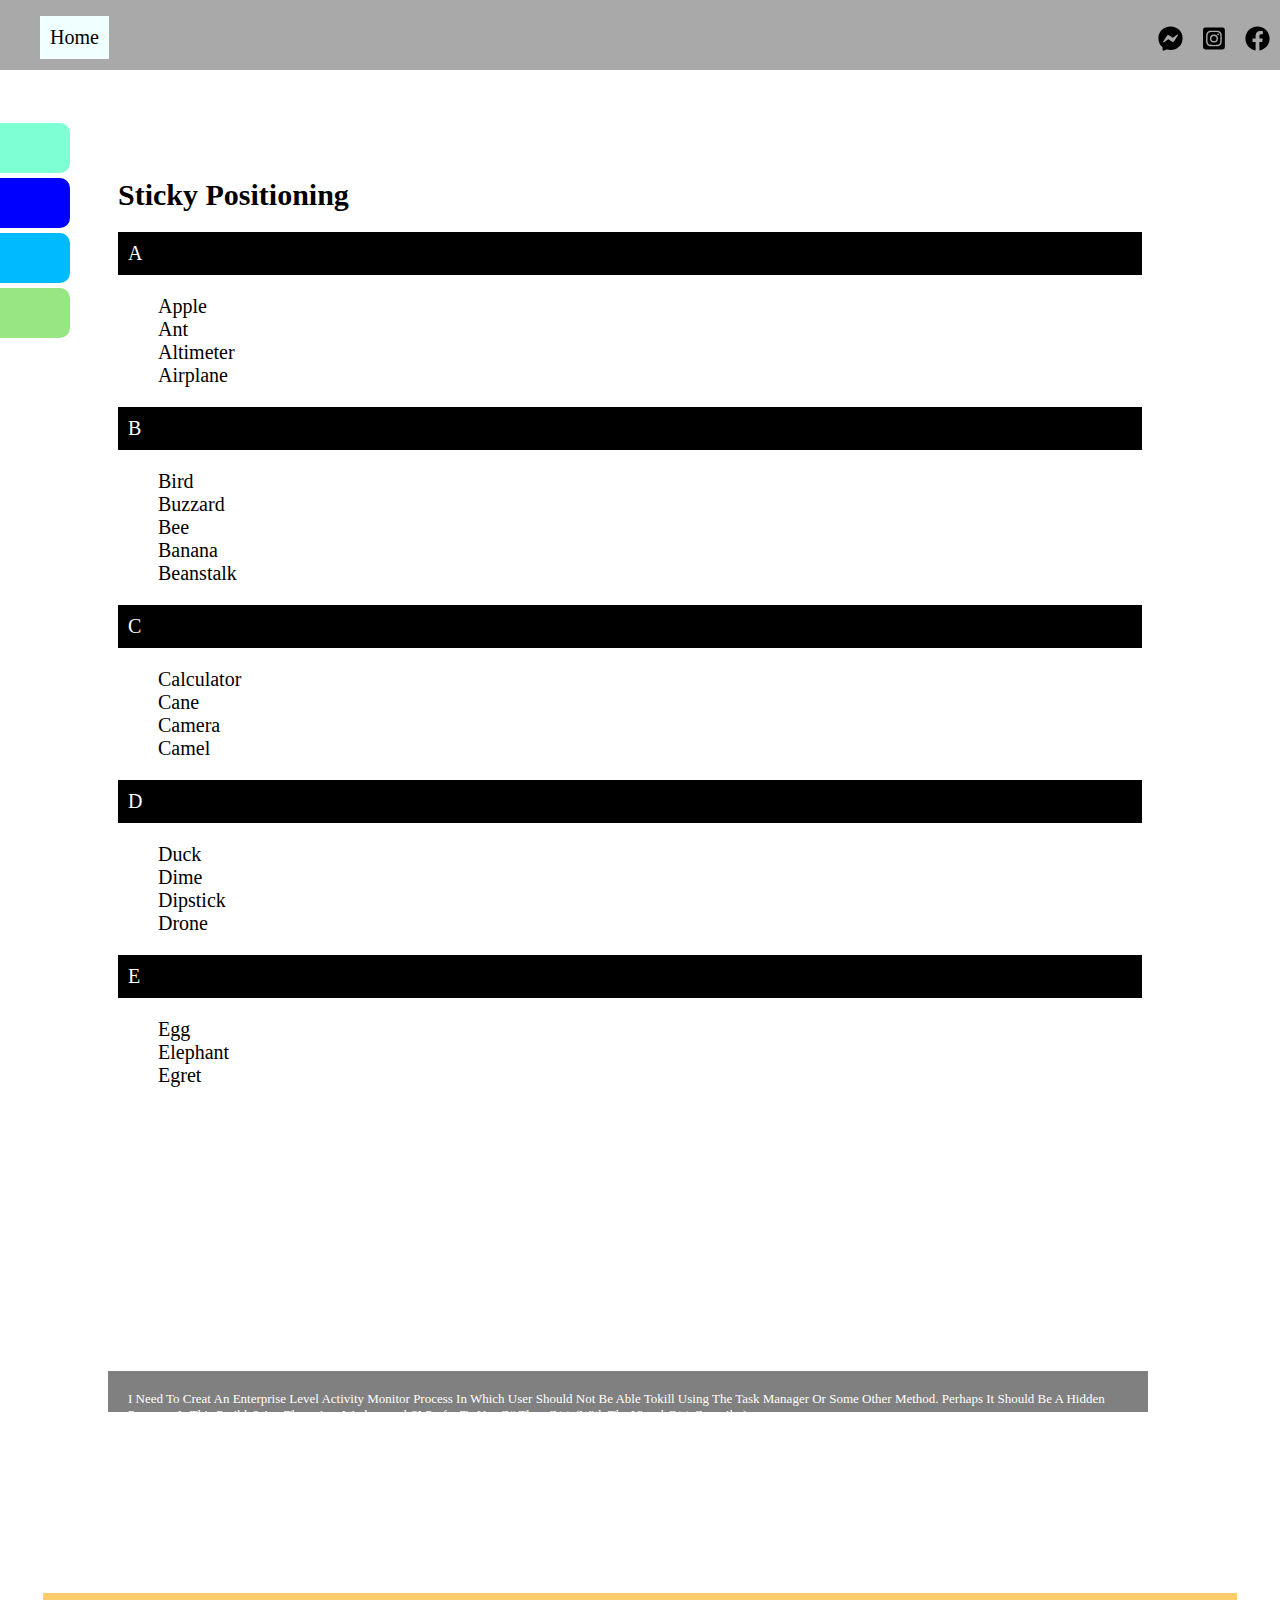
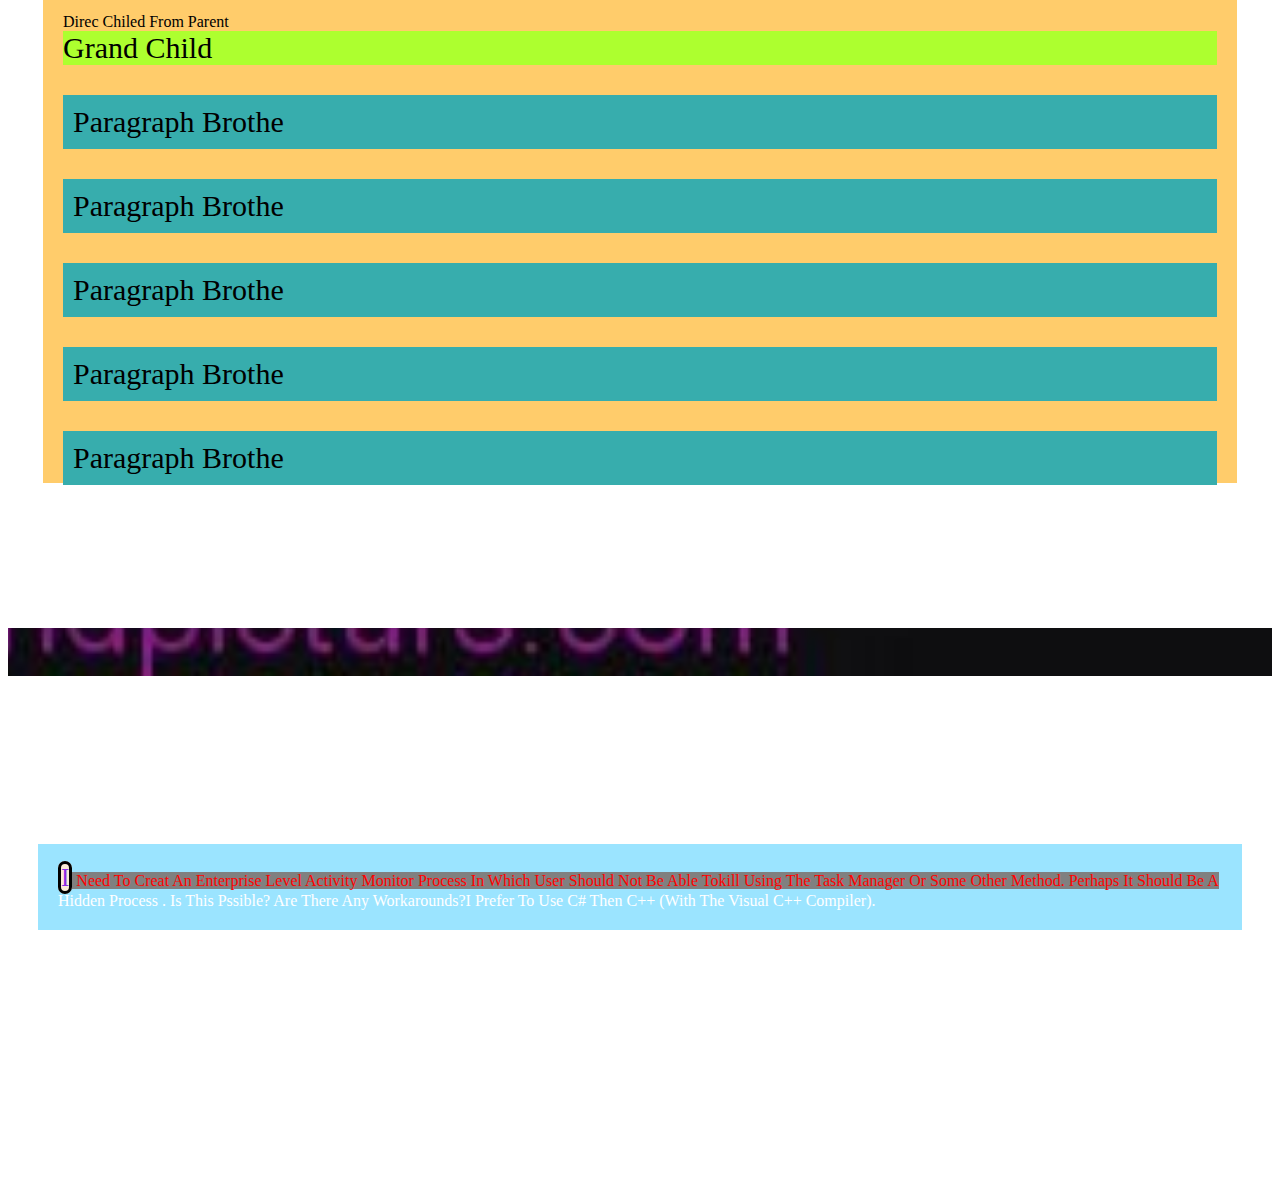
<file: project 5.css/index.html>
<!doctype html>
    <html>
            <head>
                <meta charset="utf-8">
                    <link rel="stylesheet" href="css/style.css">
                    <link rel="stylesheet" href="css/brands.css">
                    <link rel="stylesheet" href="css/fontawesome.css">
                    <link rel="stylesheet" href="css/solid.css">
                <title>momen 4th html</title>

            </head>
            <body>
                
                
                <!--------------nav bar----------------->
                <div class="main">
                    <ul>
                        <li class="home"><a href="#home">home</a></li>
                        <li><a href="#facebook"><i class="fab fa-facebook"></i></a></li>
                        <li><a href="#instagram"><i class="fab fa-instagram-square"></i></a></li>
                        <li><a href="#massenger"><i class="fab fa-facebook-messenger"></i></a></li>
                    </ul>                
                </div>
                
                
               
                <div class="container">
                    <!--------------slid div----------------->
                        <div class="slide">

                            <a class="about" href="about">about</a>
                            <a class="blog" href="#blog">blog</a>
                            <a  class="projects" href="#projects">projects</a>
                            <a class="contact" href="#contact">contact</a>


                        </div>

                     <!--------------sticky position div----------------->

                        <div class="second">

                                <h1>sticky positioning</h1>

                                <dl>
                                    <dt>A</dt>
                                    <dd>Apple</dd>
                                    <dd>Ant</dd>
                                    <dd>Altimeter</dd>
                                    <dd>Airplane</dd>
                                    <dt>B</dt>
                                    <dd>Bird</dd>
                                    <dd>Buzzard</dd>
                                    <dd>Bee</dd>
                                    <dd>Banana</dd>
                                    <dd>Beanstalk</dd>
                                    <dt>C</dt>
                                    <dd>Calculator</dd>
                                    <dd>Cane</dd>
                                    <dd>Camera</dd>
                                    <dd>Camel</dd>
                                    <dt>D</dt>
                                    <dd>Duck</dd>
                                    <dd>Dime</dd>
                                    <dd>Dipstick</dd>
                                    <dd>Drone</dd>
                                    <dt>E</dt>
                                    <dd>Egg</dd>
                                    <dd>Elephant</dd>
                                    <dd>Egret</dd>
                                </dl>
                        </div>    


                </div>

                <!-----------div containing after----------------->
                <div class="hover-div">
                    
                    <p class="hover-p">i need to creat an enterprise level activity monitor process in which user should not be able tokill using the task manager or some other method.
                    perhaps it should be a hidden process . is this pssible? are there any workarounds?i prefer to use c# then c++ (with the visual c++ compiler).</p>
                    
                    <p class="hover-div-p">this div hoverd</p>
                    
                </div>
                
                
                
                
                <!--------------parent and childs div----------------->
                <div class="relations">
                    <div  class="parent">

                        <div class="direct-child">
                            direc chiled from parent


                        </div>
                        <div class="direct-child">
                            <div class="grand-child">grand child</div>
                            <p class="sebling" >paragraph brothe</p>
                            <p class="sebling" >paragraph brothe</p>
                            <p class="sebling" >paragraph brothe</p>
                            <p class="sebling" >paragraph brothe</p>
                            <p class="sebling" >paragraph brothe</p>



                        </div>





                    </div>
                </div>
                
                
                
                
                <!--------------end----------------->
                <div class="last-div">
                
                    <p class="last-p">i need to creat an enterprise level activity monitor process in which user should not be able tokill using the task manager or some other method.
                    perhaps it should be a hidden process . is this pssible? are there any workarounds?i prefer to use c# then c++ (with the visual c++ compiler).</p>
                
                
                </div>
                <!-------------js------------>
                <script src="js/brands.js" charset="utf-8"></script>
                <script src="js/fontawesome.js" charset="utf-8"></script>
                <script src="js/solid.js" charset="utf-8"></script>



                
            </body>
    </html>
</file>
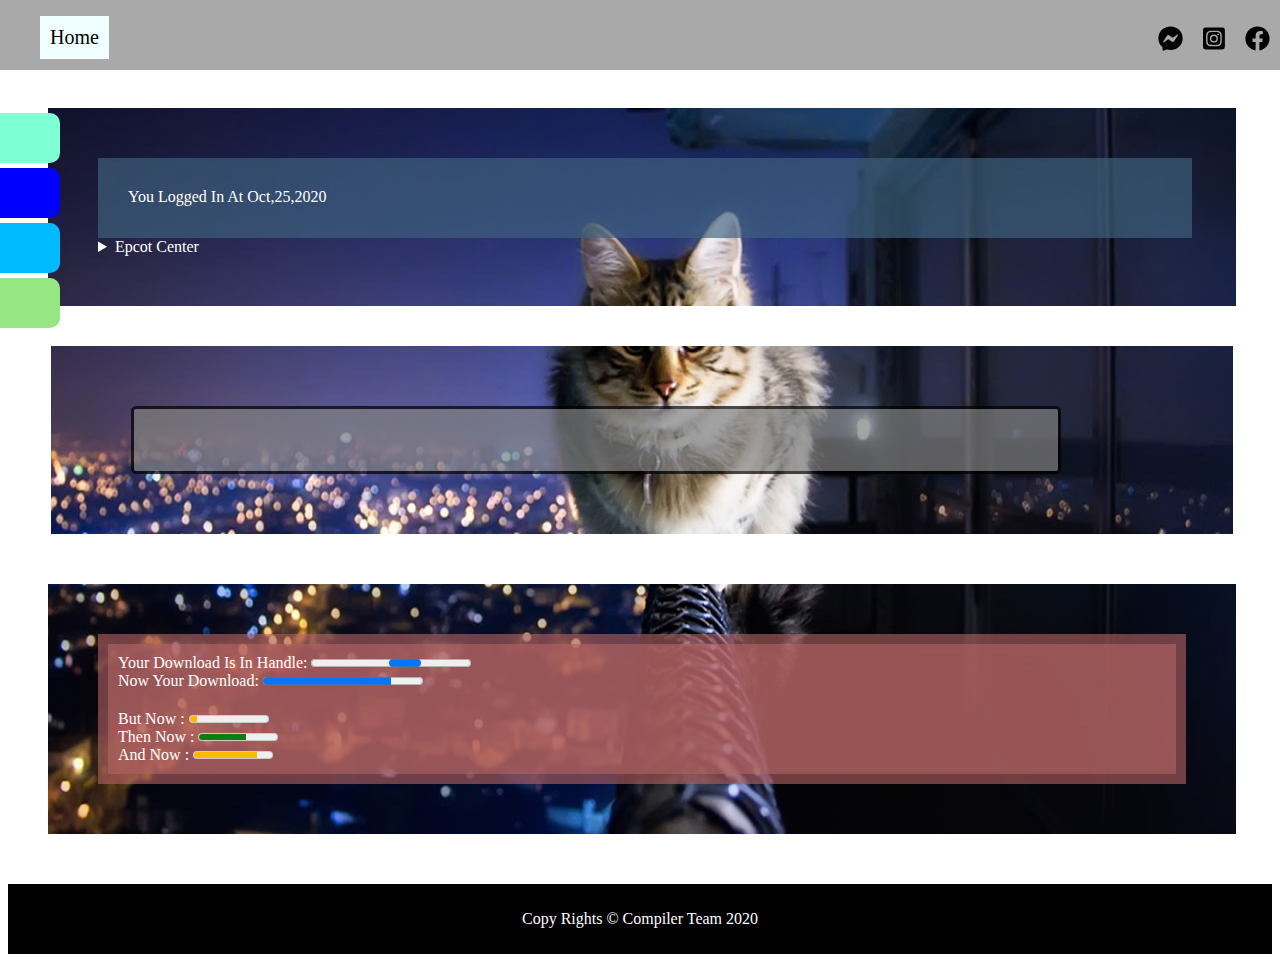
<file: project7 html5/index.html>
<!doctype html>
    <html>
            <head>
                <meta charset="utf-8">
                    <link rel="stylesheet" href="css/style.css">
                    <link rel="stylesheet" href="css/brands.css">
                    <link rel="stylesheet" href="css/fontawesome.css">
                    <link rel="stylesheet" href="css/solid.css">
                <title>momen first html5</title>

            </head>
            <body>
                
                
                <!--------------nav bar----------------->
                <nav class="main">
                    <ul>
                        <li class="home"><a href="#home">home</a></li>
                        <li><a href="#facebook"><i class="fab fa-facebook"></i></a></li>
                        <li><a href="#instagram"><i class="fab fa-instagram-square"></i></a></li>
                        <li><a href="#massenger"><i class="fab fa-facebook-messenger"></i></a></li>
                    </ul>                
                </nav>
                       
              
                    <!--------------slid div----------------->
                <div class="slide">

                    <a class="about" href="about">about</a>
                    <a class="blog" href="#blog">blog</a>
                    <a class="projects" href="#projects">projects</a>
                    <a class="contact" href="#contact">contact</a>


                </div>

                <!-------------body---------------->
                <div class="body">
        <!----------------------time and details container--------->        
                    <section class="container1">
                        <!----------------login date------------>
                        <time datetime="25-10-2020">

                                you logged in at oct,25,2020

                        </time>

                        <br>
                    
                        <!----------detailes---------->
                        <details>
                            <summary>
                                epcot center
                            </summary>
                            <p>
                                epcot is a theme park at walt <bdi>والت</bdi> world resort featuring exciting attraction, international paviollance,awaed winnig fireworks and seasonal special events
                            </p>
    
                        </details>
                    </section>
                    <!----------------------time and details container--------->   
                    
                    <form>
                    
                        <input list="browsers">
                        <datalist id="browsers">
                            <option value="safari">
                            <option value="internet explorer">
                            <option value="edge">
                            <option value="opera">
                            <option value="firefox">
                            <option value="chrome">
                        
                        
                        </datalist>
                    
                    </form>
                    
            <!-------------last div "progress and meter------------>        
                    
                    <div class="last">
                        <section >
                            <section class="middle" >

                              your download is in handle: 
                                <progress>
                                </progress><br>
                              now your download: 
                                <progress
                                          max       ="10"
                                          value     ="8">
                                </progress>

                            </section>
                            <section>
                                but now :
                                <meter
                                       max      ="10"
                                       low      ="2"
                                       high     ="7"
                                       optimum  ="6"
                                       value=   "1">
                                </meter><br>

                                then now :
                                <meter 
                                       max      ="10"
                                       low      ="2"
                                       high     ="7"
                                       optimum  ="6"    
                                       value    ="6">
                                </meter><br>
                                and now :
                                <meter  
                                       max          ="10"
                                       low          ="2" 
                                       high         ="7"
                                       optimum      ="6"
                                       value        ="8">
                                </meter>
                            </section>   
                        </section>
                    </div>
                </div>
                    <!-------------------fooooter---------------->
                     <footer>
            
                                <p>copy rights &copy; compiler team 2020</p>
                        
                    </footer>

                
                
                
                <!-------------js------------>
                <script src="js/brands.js" charset="utf-8"></script>
                <script src="js/fontawesome.js" charset="utf-8"></script>
                <script src="js/solid.js" charset="utf-8"></script>
                <!--[if lt IE 9]>
                <script src="js/html5shiv.js" charset="utf-8"></script>
                <![END IF]-->


                
            </body>
    </html>
</file>
<file: project 5.css/css/style.css>
*
{
    transition: .5s all ease-in-out
}
body
{
    padding-top:100px;text-transform: capitalize;font-family:cursive
}
a
{
    text-decoration: none;color: black;margin: 10px;background-color: ;display: block;
}
.main
{
    background-color: darkgray;height: 70px;position: fixed;width: 100% ;;display: block;z-index: 4 ;left: 0px;top: 0px
}

 li
{
   list-style: none; float: right ;background: 100px;font-size: 30px;font-size: 25px

}
i
{
    
}

li:hover
{
   ;background-color: #7c7777
}
.home
{
    float: left;background-color:azure;font-size: 20px
}
.home:hover
{
    background-color: azure
}

.container
{
    margin: 10px;display: block;
}
.slide

{
    ;width: 15%;height: 500px;display: inline-block;position: fixed;z-index: 3
}
.second

{
    ;width: 80%;height: 500px;margin-top: 40px;display: inline-block;margin-left: 100px;font-size: 20px;position: absolute;z-index: 2
}
   h1
{
    text-align: left;font-size: 30px
}

.about  ,.blog ,.projects ,.contact
{
    position: relative;left: -140px;margin:5px auto 5px -15px;display: block;height:50px;text-align: center;font-size: 20px;border-radius: 10px
}


.about
{
    background-color: aquamarine;   
}
.blog
{
    background-color: blue;   
}
.projects
{
    background-color: #00baff
}
.contact
{
    background-color: #96e683
}
.about:hover ,.blog:hover,.projects:hover,.contact:hover
{
    left: 0px;
}
dt
{
  background-color: black;
  color: white;
  padding: 10px;
  position: sticky;
  top: 70px;
  left: 0;
  margin: 1em 0;
}
.hover-div
{
    display: block;margin-top: 1200px;background-image: url(../img/fixed.jpg);height: 400px;background-attachment: fixed;padding-top: 50px;max-height: 150px
}
.hover-p
{
    color: white;background-color: gray;width: 1000px;padding:20px;font-size: 13px;margin-left:  100px;max-height: 1px;overflow: hidden
}
.hover-p:hover
{
    overflow: visible;max-height: 100px
}
.hover-div-p
{
    font-size: 18px;background-color: rgba(255, 147, 0, 0.64);height: 30px;text-align: left;padding: 50px;margin: 140px 30px auto 30px
;display: none}
.hover-div:hover
{
max-height: 400px
}
.hover-div:after
{
    content: "div from css";font-size: 25px;background: rgba(224, 129, 33, 0.57);width: 85%;display: block;visibility: hidden;margin: 150px auto auto 100px;padding: 30px
}
.hover-div:hover:after
{
    visibility: visible
}
.relations
{
    background-image: url(../img/719.jpg);background-attachment: fixed;margin-top: 50px;padding: 35px;height: 500px
}
.parent
{
    background-color: rgba(255, 167, 0, 0.58);padding: 20px;height: 450px
}
.grand-child
{
    background-color: greenyellow;font-size: 30px
}
.sebling
{
    background-color: #37adad;font-size: 30px;padding: 10px
}

.sebling:hover  ~.sebling
{
    background-color: grey
}
.last-div
{
    background-image: url(../img/hd-wallpapers-14.jpg);background-attachment: fixed;height: 150px;background-repeat: no-repeat;background-size: 100% ;padding: 200px 30px;margin-top: 100px
}
.last-p
{
    color: white;background-color: rgba(27, 194, 255, 0.44);padding: 20px
}
.last-p:first-letter
{
    color: blueviolet;border: solid black;border-radius: 10px;font-size: 25px;background-color: antiquewhite
}
.last-p:first-line
{
    color: red;background-color: grey
}
</file>
<file: project7 html5/css/style.css>
/*-----------------rulles---------------*/
*
{
    transition: .5s all ease-in-out;
    
}
body
{
    padding-top:100px;
    text-transform: capitalize;
    font-family:cursive
}
a
{
    text-decoration: none;
    color: black;margin: 10px;
    background-color: ;
    display: block;
}
/*------------------nav bar----------------------*/
.main
{
    background-color: darkgray;
    height: 70px;
    position: fixed;
    width: 100% ;
    display: block;
    z-index: 4 ;
    left: 0px;
    top: 0px
}

 li
{
   list-style: none;
    float: right ;
    background: 100px;
    font-size: 30px;
    font-size: 25px 
}

li:hover
{
   ;background-color: #7c7777
}
.home
{
    float: left;
    background-color:azure;
    font-size: 20px
}
.home:hover
{
    background-color: azure
}

/*----------------------------------slid bar---------------*/
.slide

{
    ;width: 15%;
    height: 500px;
    display: inline-block;
    position: fixed;
    z-index: 3
}

   h1
{
    text-align: left;
    font-size: 30px
}

.about  ,.blog ,.projects ,.contact
{
    position: relative;
    left: -140px;
    margin:5px auto 5px -15px;
    display: block;
    height:50px;
    text-align: center;
    font-size: 20px;
    border-radius: 10px
}


.about
{
    background-color: aquamarine;   
}
.blog
{
    background-color: blue;   
}
.projects
{
    background-color: #00baff
}
.contact
{
    background-color: #96e683
}
.about:hover ,.blog:hover,.projects:hover,.contact:hover
{
    left: 0px;
}
/*----------------------body-container------------------*/
.body
{
    margin-left: 40px;   /*----------------to be far from slide bar-------*/
    width: 94%; 
}


/*----------------detailes and time------------*/


.container1
{
    padding: 50px;
    background-image: url(../img/719.jpg);
    background-attachment: fixed;
    background-repeat: no-repeat;
    background-size: 100% 100%;
}

time
{

    background-color: rgba(63, 98, 128, 0.66);
    color: white;
    display: inline-block;
    height: 20px;
    width: 95%;
    padding: 30px 
}

details
{
    
    display: inline-block;
    color: white;width: 100%
}

form
{
    margin: 40px auto;
    background-image: url(../img/719.jpg);
    background-attachment: fixed;
    background-repeat: no-repeat;
    background-size: 100% 100%;
    width: 86%;
    padding: 60px 80px
}
input
{
    width: 90%;
    height: 60px;
    background-color: gray;
    opacity: 0.7;
    border: solid;
    border-radius: 5px
}



.last
{
    background-image: url(../img/719.jpg);
    background-attachment: fixed;
    background-repeat: no-repeat;
    background-size: 100% 100%;
    padding: 50px;
    color: white;
    margin: 50px auto
}
.last section
{
    background: rgba(178, 99, 99, 0.62);
    padding: 10px
}                    
                    /*-----------footer---------------*/


footer
{
    background: black;
   padding: 10px;
    color: white;
    text-align: center
}
</file>
<file: project 5.css/css/brands.css>
/*!
 * Font Awesome Free 5.14.0 by @fontawesome - https://fontawesome.com
 * License - https://fontawesome.com/license/free (Icons: CC BY 4.0, Fonts: SIL OFL 1.1, Code: MIT License)
 */
@font-face {
  font-family: 'Font Awesome 5 Brands';
  font-style: normal;
  font-weight: 400;
  font-display: block;
  src: url("../webfonts/fa-brands-400.eot");
  src: url("../webfonts/fa-brands-400.eot?#iefix") format("embedded-opentype"), url("../webfonts/fa-brands-400.woff2") format("woff2"), url("../webfonts/fa-brands-400.woff") format("woff"), url("../webfonts/fa-brands-400.ttf") format("truetype"), url("../webfonts/fa-brands-400.svg#fontawesome") format("svg"); }

.fab {
  font-family: 'Font Awesome 5 Brands';
  font-weight: 400; }
</file>
<file: project 5.css/css/solid.css>
/*!
 * Font Awesome Free 5.14.0 by @fontawesome - https://fontawesome.com
 * License - https://fontawesome.com/license/free (Icons: CC BY 4.0, Fonts: SIL OFL 1.1, Code: MIT License)
 */
@font-face {
  font-family: 'Font Awesome 5 Free';
  font-style: normal;
  font-weight: 900;
  font-display: block;
  src: url("../webfonts/fa-solid-900.eot");
  src: url("../webfonts/fa-solid-900.eot?#iefix") format("embedded-opentype"), url("../webfonts/fa-solid-900.woff2") format("woff2"), url("../webfonts/fa-solid-900.woff") format("woff"), url("../webfonts/fa-solid-900.ttf") format("truetype"), url("../webfonts/fa-solid-900.svg#fontawesome") format("svg"); }

.fa,
.fas {
  font-family: 'Font Awesome 5 Free';
  font-weight: 900; }
</file>
<file: project7 html5/css/brands.css>
/*!
 * Font Awesome Free 5.14.0 by @fontawesome - https://fontawesome.com
 * License - https://fontawesome.com/license/free (Icons: CC BY 4.0, Fonts: SIL OFL 1.1, Code: MIT License)
 */
@font-face {
  font-family: 'Font Awesome 5 Brands';
  font-style: normal;
  font-weight: 400;
  font-display: block;
  src: url("../webfonts/fa-brands-400.eot");
  src: url("../webfonts/fa-brands-400.eot?#iefix") format("embedded-opentype"), url("../webfonts/fa-brands-400.woff2") format("woff2"), url("../webfonts/fa-brands-400.woff") format("woff"), url("../webfonts/fa-brands-400.ttf") format("truetype"), url("../webfonts/fa-brands-400.svg#fontawesome") format("svg"); }

.fab {
  font-family: 'Font Awesome 5 Brands';
  font-weight: 400; }
</file>
<file: project7 html5/css/solid.css>
/*!
 * Font Awesome Free 5.14.0 by @fontawesome - https://fontawesome.com
 * License - https://fontawesome.com/license/free (Icons: CC BY 4.0, Fonts: SIL OFL 1.1, Code: MIT License)
 */
@font-face {
  font-family: 'Font Awesome 5 Free';
  font-style: normal;
  font-weight: 900;
  font-display: block;
  src: url("../webfonts/fa-solid-900.eot");
  src: url("../webfonts/fa-solid-900.eot?#iefix") format("embedded-opentype"), url("../webfonts/fa-solid-900.woff2") format("woff2"), url("../webfonts/fa-solid-900.woff") format("woff"), url("../webfonts/fa-solid-900.ttf") format("truetype"), url("../webfonts/fa-solid-900.svg#fontawesome") format("svg"); }

.fa,
.fas {
  font-family: 'Font Awesome 5 Free';
  font-weight: 900; }
</file>
